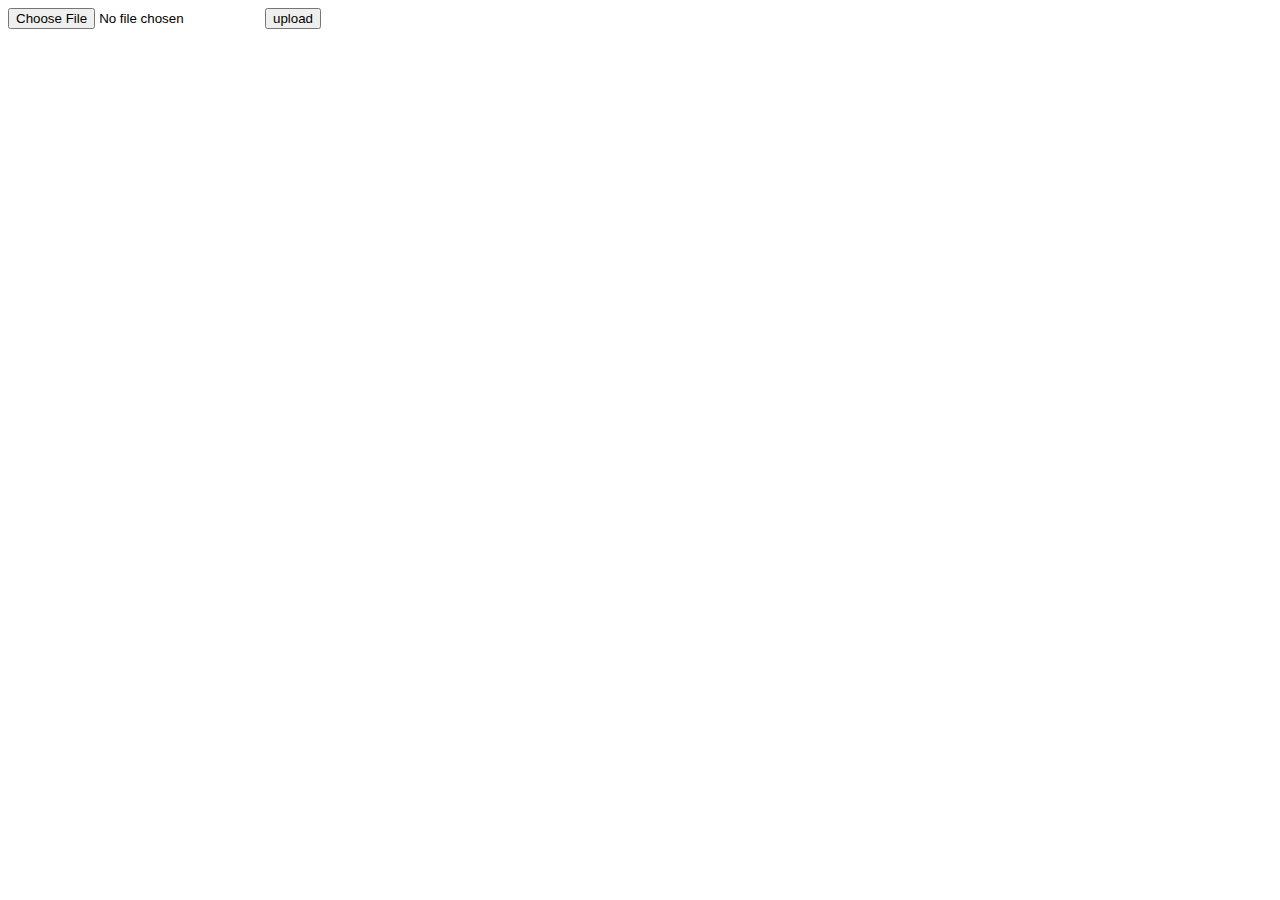
<file: homer/index.html>
<html>

  <body>

    <form
       method="post"
       action="https://mmacwxf68c.execute-api.us-east-1.amazonaws.com/prod/upload_to_s3"
       enctype="multipart/form-data">

      <input type="file" name="audio" accept="audio/*" capture="microphone">
      <input type="submit" value="upload">

    </form>

  </body>

</html>
</file>
